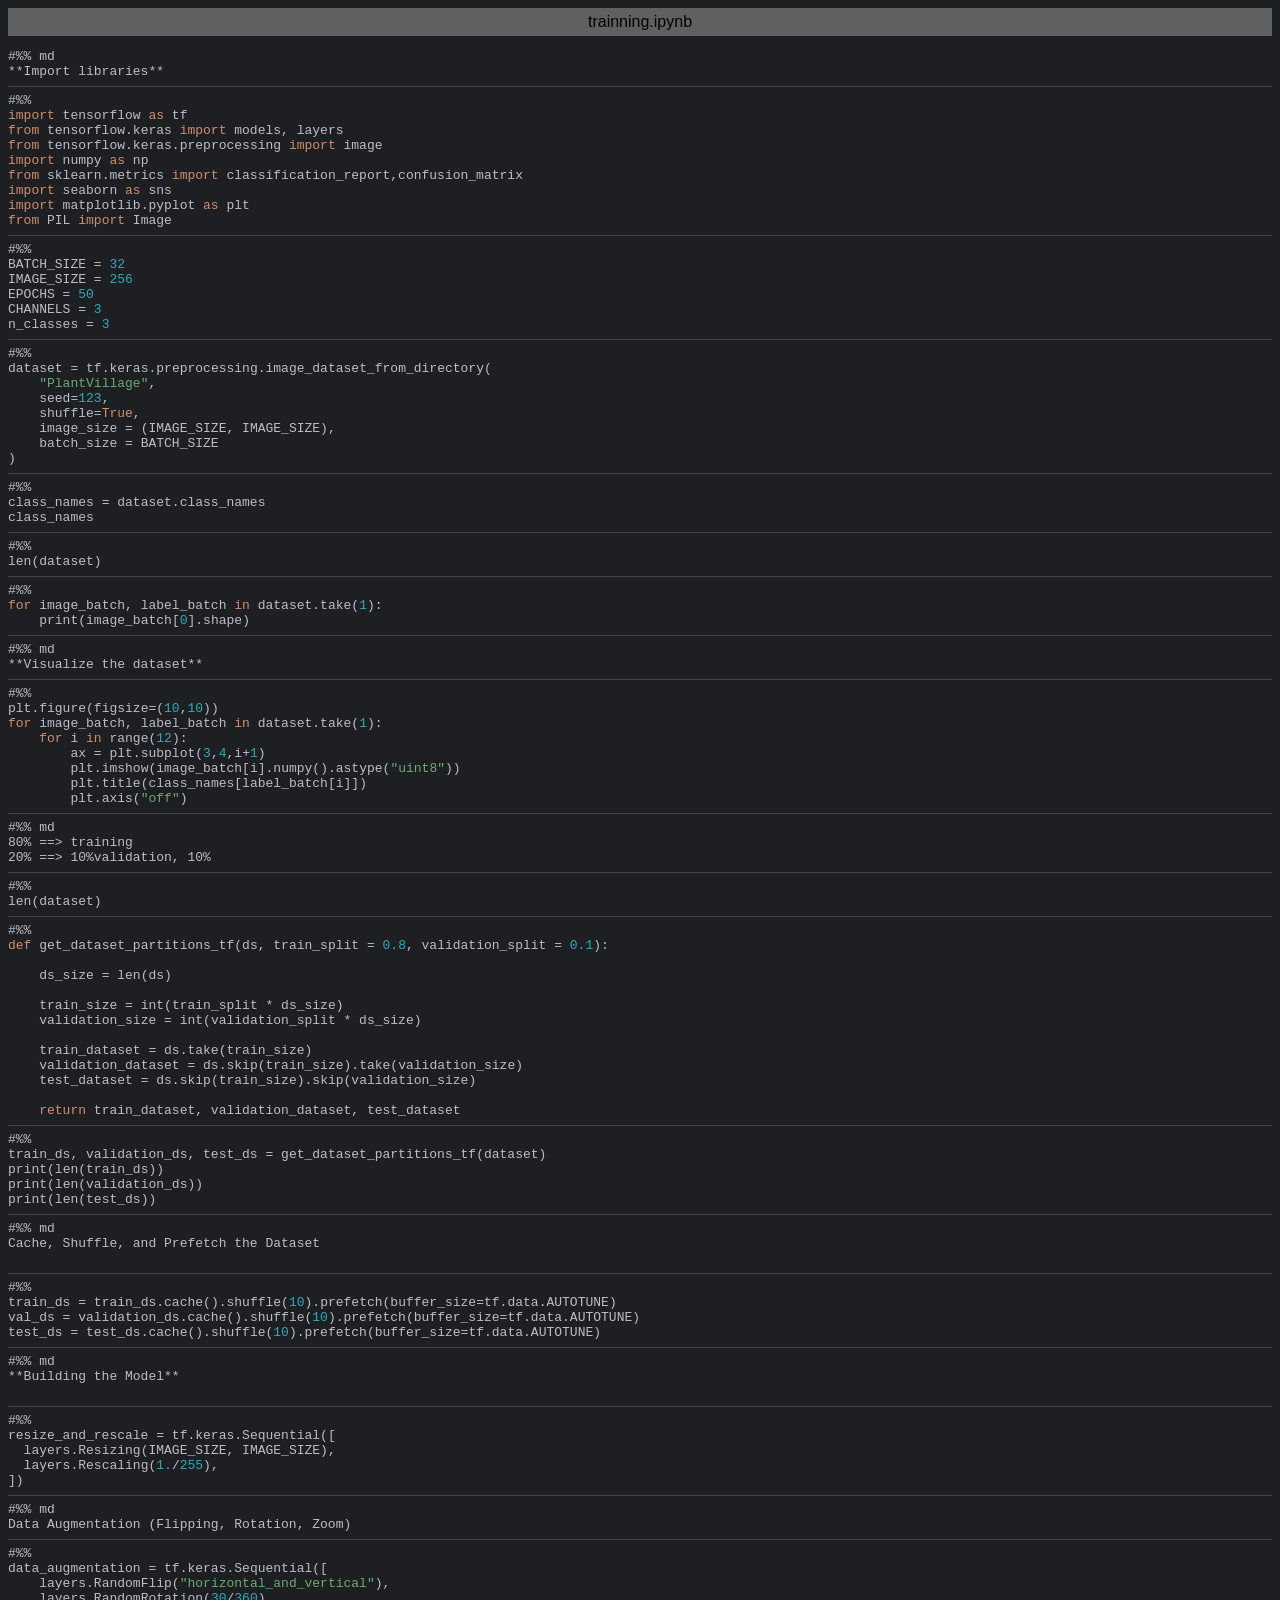
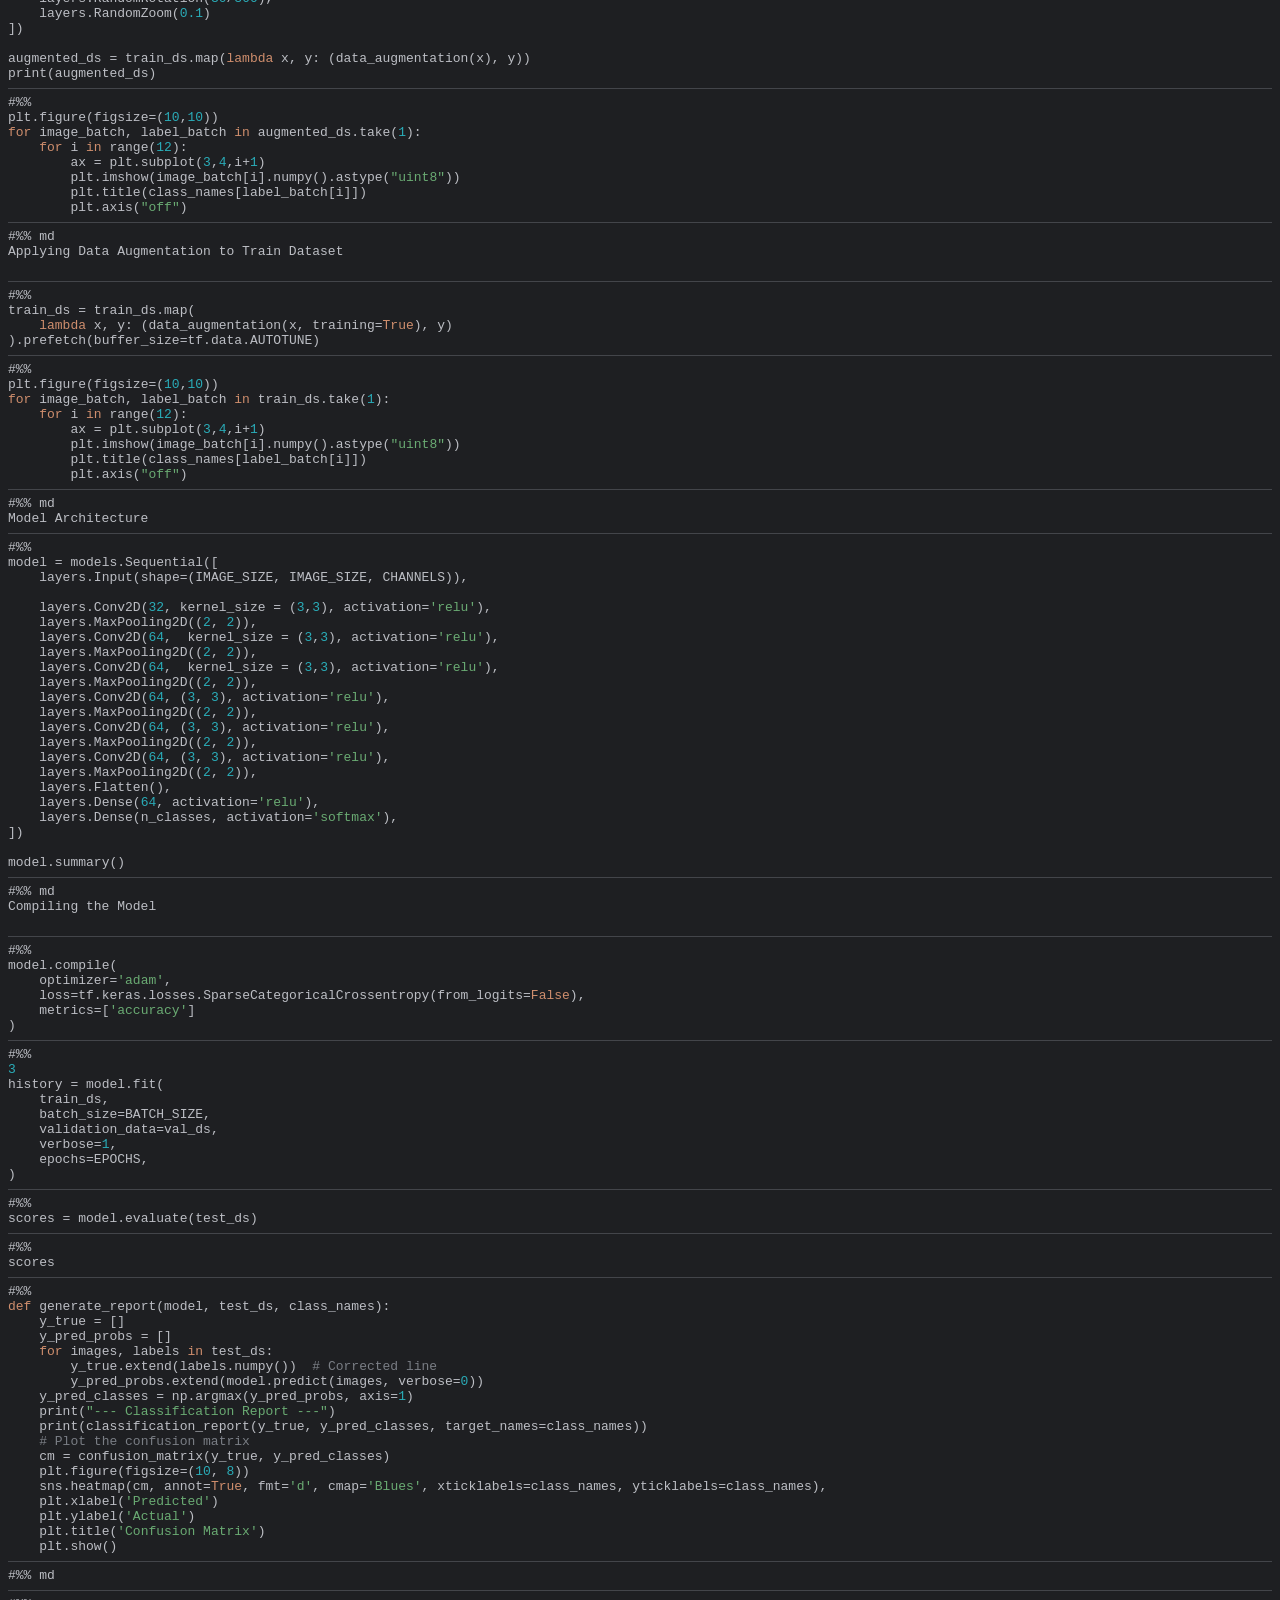
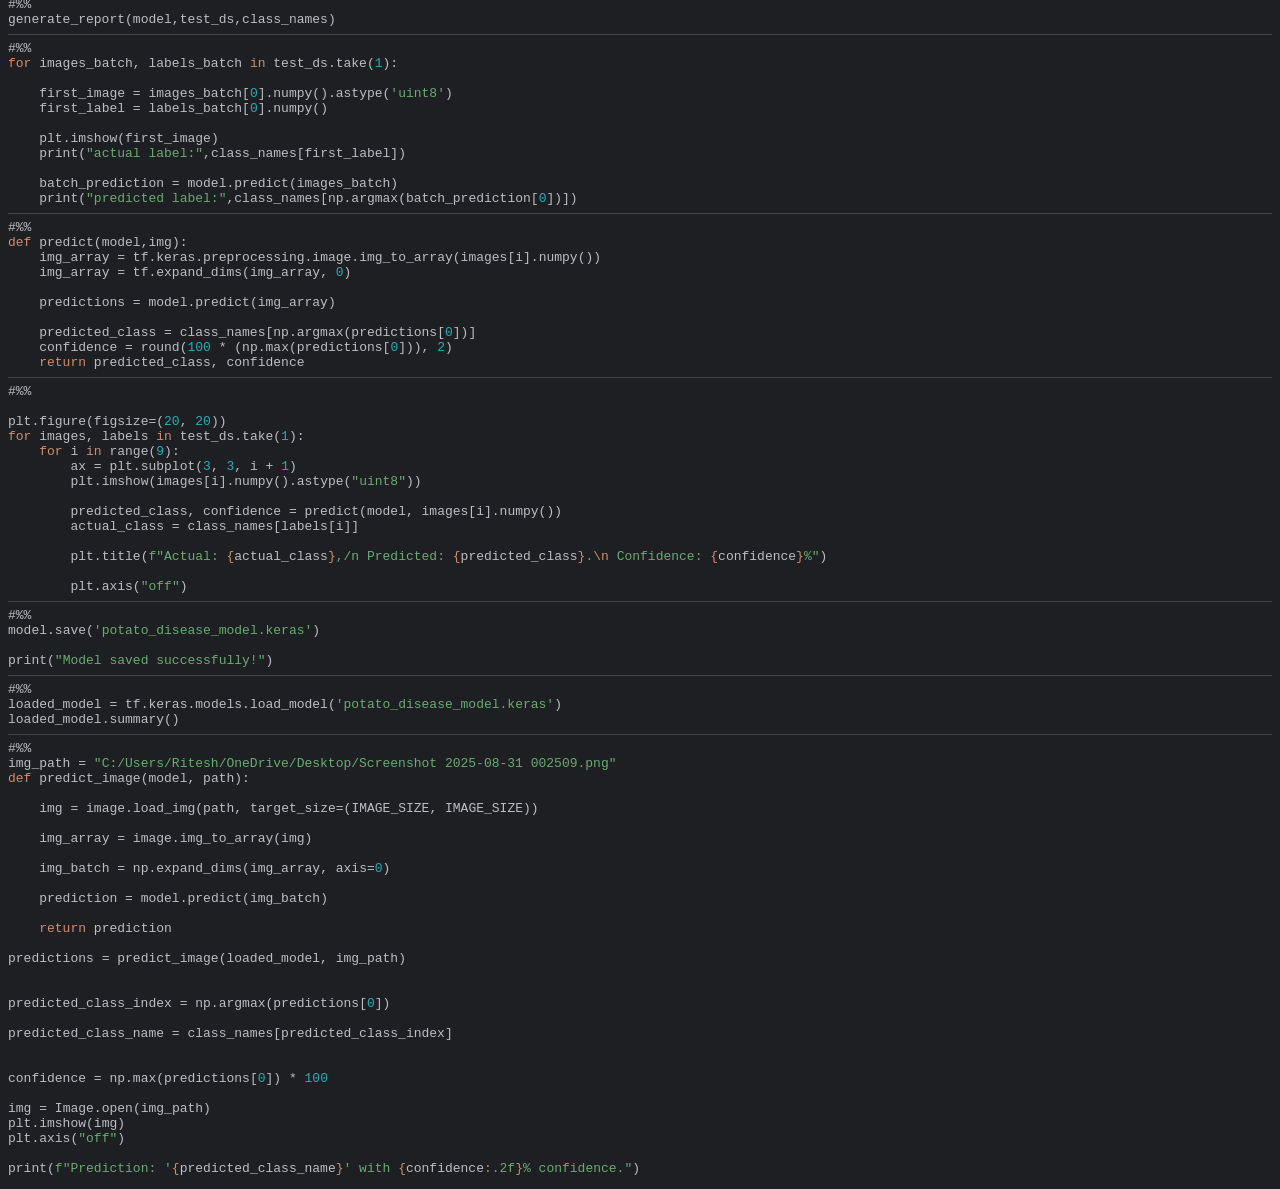
<file: exportToHTML/trainning.ipynb.html>
<html>
<head>
<title>trainning.ipynb</title>
<meta http-equiv="Content-Type" content="text/html; charset=utf-8">
<style type="text/css">
.s0 { color: #bcbec4;}
.s1 { color: #cf8e6d;}
.s2 { color: #bcbec4;}
.s3 { color: #2aacb8;}
.s4 { color: #6aab73;}
.s5 { color: #7a7e85;}
.ls0 { height: 1px; border-width: 0; color: #43454a; background-color:#43454a}
</style>
</head>
<body bgcolor="#1e1f22">
<table CELLSPACING=0 CELLPADDING=5 COLS=1 WIDTH="100%" BGCOLOR="#606060" >
<tr><td><center>
<font face="Arial, Helvetica" color="#000000">
trainning.ipynb</font>
</center></td></tr></table>
<pre><span class="s0">#%% md 
**Import libraries** <hr class="ls0">#%% 
</span><span class="s1">import </span><span class="s0">tensorflow </span><span class="s1">as </span><span class="s0">tf</span>
<span class="s1">from </span><span class="s0">tensorflow</span><span class="s2">.</span><span class="s0">keras </span><span class="s1">import </span><span class="s0">models</span><span class="s2">, </span><span class="s0">layers</span>
<span class="s1">from </span><span class="s0">tensorflow</span><span class="s2">.</span><span class="s0">keras</span><span class="s2">.</span><span class="s0">preprocessing </span><span class="s1">import </span><span class="s0">image</span>
<span class="s1">import </span><span class="s0">numpy </span><span class="s1">as </span><span class="s0">np</span>
<span class="s1">from </span><span class="s0">sklearn</span><span class="s2">.</span><span class="s0">metrics </span><span class="s1">import </span><span class="s0">classification_report</span><span class="s2">,</span><span class="s0">confusion_matrix</span>
<span class="s1">import </span><span class="s0">seaborn </span><span class="s1">as </span><span class="s0">sns</span>
<span class="s1">import </span><span class="s0">matplotlib</span><span class="s2">.</span><span class="s0">pyplot </span><span class="s1">as </span><span class="s0">plt</span>
<span class="s1">from </span><span class="s0">PIL </span><span class="s1">import </span><span class="s0">Image</span>
<hr class="ls0"><span class="s0">#%% 
BATCH_SIZE </span><span class="s2">= </span><span class="s3">32</span>
<span class="s0">IMAGE_SIZE </span><span class="s2">= </span><span class="s3">256</span>
<span class="s0">EPOCHS </span><span class="s2">= </span><span class="s3">50</span>
<span class="s0">CHANNELS </span><span class="s2">= </span><span class="s3">3</span>
<span class="s0">n_classes </span><span class="s2">= </span><span class="s3">3</span>
<hr class="ls0"><span class="s0">#%% 
dataset </span><span class="s2">= </span><span class="s0">tf</span><span class="s2">.</span><span class="s0">keras</span><span class="s2">.</span><span class="s0">preprocessing</span><span class="s2">.</span><span class="s0">image_dataset_from_directory</span><span class="s2">(</span>
    <span class="s4">&quot;PlantVillage&quot;</span><span class="s2">,</span>
    <span class="s0">seed</span><span class="s2">=</span><span class="s3">123</span><span class="s2">,</span>
    <span class="s0">shuffle</span><span class="s2">=</span><span class="s1">True</span><span class="s2">,</span>
    <span class="s0">image_size </span><span class="s2">= (</span><span class="s0">IMAGE_SIZE</span><span class="s2">, </span><span class="s0">IMAGE_SIZE</span><span class="s2">),</span>
    <span class="s0">batch_size </span><span class="s2">= </span><span class="s0">BATCH_SIZE</span>
<span class="s2">)</span><hr class="ls0"><span class="s0">#%% 
class_names </span><span class="s2">= </span><span class="s0">dataset</span><span class="s2">.</span><span class="s0">class_names</span>
<span class="s0">class_names</span><hr class="ls0"><span class="s0">#%% 
len</span><span class="s2">(</span><span class="s0">dataset</span><span class="s2">)</span><hr class="ls0"><span class="s0">#%% 
</span><span class="s1">for </span><span class="s0">image_batch</span><span class="s2">, </span><span class="s0">label_batch </span><span class="s1">in </span><span class="s0">dataset</span><span class="s2">.</span><span class="s0">take</span><span class="s2">(</span><span class="s3">1</span><span class="s2">):</span>
    <span class="s0">print</span><span class="s2">(</span><span class="s0">image_batch</span><span class="s2">[</span><span class="s3">0</span><span class="s2">].</span><span class="s0">shape</span><span class="s2">)</span><hr class="ls0"><span class="s0">#%% md 
**Visualize the dataset** <hr class="ls0">#%% 
plt</span><span class="s2">.</span><span class="s0">figure</span><span class="s2">(</span><span class="s0">figsize</span><span class="s2">=(</span><span class="s3">10</span><span class="s2">,</span><span class="s3">10</span><span class="s2">))</span>
<span class="s1">for </span><span class="s0">image_batch</span><span class="s2">, </span><span class="s0">label_batch </span><span class="s1">in </span><span class="s0">dataset</span><span class="s2">.</span><span class="s0">take</span><span class="s2">(</span><span class="s3">1</span><span class="s2">):</span>
    <span class="s1">for </span><span class="s0">i </span><span class="s1">in </span><span class="s0">range</span><span class="s2">(</span><span class="s3">12</span><span class="s2">):</span>
        <span class="s0">ax </span><span class="s2">= </span><span class="s0">plt</span><span class="s2">.</span><span class="s0">subplot</span><span class="s2">(</span><span class="s3">3</span><span class="s2">,</span><span class="s3">4</span><span class="s2">,</span><span class="s0">i</span><span class="s2">+</span><span class="s3">1</span><span class="s2">)</span>
        <span class="s0">plt</span><span class="s2">.</span><span class="s0">imshow</span><span class="s2">(</span><span class="s0">image_batch</span><span class="s2">[</span><span class="s0">i</span><span class="s2">].</span><span class="s0">numpy</span><span class="s2">().</span><span class="s0">astype</span><span class="s2">(</span><span class="s4">&quot;uint8&quot;</span><span class="s2">))</span>
        <span class="s0">plt</span><span class="s2">.</span><span class="s0">title</span><span class="s2">(</span><span class="s0">class_names</span><span class="s2">[</span><span class="s0">label_batch</span><span class="s2">[</span><span class="s0">i</span><span class="s2">]])</span>
        <span class="s0">plt</span><span class="s2">.</span><span class="s0">axis</span><span class="s2">(</span><span class="s4">&quot;off&quot;</span><span class="s2">)</span><hr class="ls0"><span class="s0">#%% md 
80% ==&gt; training 
20% ==&gt; 10%validation, 10%  <hr class="ls0">#%% 
len</span><span class="s2">(</span><span class="s0">dataset</span><span class="s2">)</span><hr class="ls0"><span class="s0">#%% 
</span><span class="s1">def </span><span class="s0">get_dataset_partitions_tf</span><span class="s2">(</span><span class="s0">ds</span><span class="s2">, </span><span class="s0">train_split </span><span class="s2">= </span><span class="s3">0.8</span><span class="s2">, </span><span class="s0">validation_split </span><span class="s2">= </span><span class="s3">0.1</span><span class="s2">):</span>

    <span class="s0">ds_size </span><span class="s2">= </span><span class="s0">len</span><span class="s2">(</span><span class="s0">ds</span><span class="s2">)</span>

    <span class="s0">train_size </span><span class="s2">= </span><span class="s0">int</span><span class="s2">(</span><span class="s0">train_split </span><span class="s2">* </span><span class="s0">ds_size</span><span class="s2">)</span>
    <span class="s0">validation_size </span><span class="s2">= </span><span class="s0">int</span><span class="s2">(</span><span class="s0">validation_split </span><span class="s2">* </span><span class="s0">ds_size</span><span class="s2">)</span>

    <span class="s0">train_dataset </span><span class="s2">= </span><span class="s0">ds</span><span class="s2">.</span><span class="s0">take</span><span class="s2">(</span><span class="s0">train_size</span><span class="s2">)</span>
    <span class="s0">validation_dataset </span><span class="s2">= </span><span class="s0">ds</span><span class="s2">.</span><span class="s0">skip</span><span class="s2">(</span><span class="s0">train_size</span><span class="s2">).</span><span class="s0">take</span><span class="s2">(</span><span class="s0">validation_size</span><span class="s2">)</span>
    <span class="s0">test_dataset </span><span class="s2">= </span><span class="s0">ds</span><span class="s2">.</span><span class="s0">skip</span><span class="s2">(</span><span class="s0">train_size</span><span class="s2">).</span><span class="s0">skip</span><span class="s2">(</span><span class="s0">validation_size</span><span class="s2">)</span>

    <span class="s1">return </span><span class="s0">train_dataset</span><span class="s2">, </span><span class="s0">validation_dataset</span><span class="s2">, </span><span class="s0">test_dataset</span><hr class="ls0"><span class="s0">#%% 
train_ds</span><span class="s2">, </span><span class="s0">validation_ds</span><span class="s2">, </span><span class="s0">test_ds </span><span class="s2">= </span><span class="s0">get_dataset_partitions_tf</span><span class="s2">(</span><span class="s0">dataset</span><span class="s2">)</span>
<span class="s0">print</span><span class="s2">(</span><span class="s0">len</span><span class="s2">(</span><span class="s0">train_ds</span><span class="s2">))</span>
<span class="s0">print</span><span class="s2">(</span><span class="s0">len</span><span class="s2">(</span><span class="s0">validation_ds</span><span class="s2">))</span>
<span class="s0">print</span><span class="s2">(</span><span class="s0">len</span><span class="s2">(</span><span class="s0">test_ds</span><span class="s2">))</span><hr class="ls0"><span class="s0">#%% md 
Cache, Shuffle, and Prefetch the Dataset 
 <hr class="ls0">#%% 
train_ds </span><span class="s2">= </span><span class="s0">train_ds</span><span class="s2">.</span><span class="s0">cache</span><span class="s2">().</span><span class="s0">shuffle</span><span class="s2">(</span><span class="s3">10</span><span class="s2">).</span><span class="s0">prefetch</span><span class="s2">(</span><span class="s0">buffer_size</span><span class="s2">=</span><span class="s0">tf</span><span class="s2">.</span><span class="s0">data</span><span class="s2">.</span><span class="s0">AUTOTUNE</span><span class="s2">)</span>
<span class="s0">val_ds </span><span class="s2">= </span><span class="s0">validation_ds</span><span class="s2">.</span><span class="s0">cache</span><span class="s2">().</span><span class="s0">shuffle</span><span class="s2">(</span><span class="s3">10</span><span class="s2">).</span><span class="s0">prefetch</span><span class="s2">(</span><span class="s0">buffer_size</span><span class="s2">=</span><span class="s0">tf</span><span class="s2">.</span><span class="s0">data</span><span class="s2">.</span><span class="s0">AUTOTUNE</span><span class="s2">)</span>
<span class="s0">test_ds </span><span class="s2">= </span><span class="s0">test_ds</span><span class="s2">.</span><span class="s0">cache</span><span class="s2">().</span><span class="s0">shuffle</span><span class="s2">(</span><span class="s3">10</span><span class="s2">).</span><span class="s0">prefetch</span><span class="s2">(</span><span class="s0">buffer_size</span><span class="s2">=</span><span class="s0">tf</span><span class="s2">.</span><span class="s0">data</span><span class="s2">.</span><span class="s0">AUTOTUNE</span><span class="s2">)</span><hr class="ls0"><span class="s0">#%% md 
**Building the Model** 
 <hr class="ls0">#%% 
resize_and_rescale </span><span class="s2">= </span><span class="s0">tf</span><span class="s2">.</span><span class="s0">keras</span><span class="s2">.</span><span class="s0">Sequential</span><span class="s2">([</span>
  <span class="s0">layers</span><span class="s2">.</span><span class="s0">Resizing</span><span class="s2">(</span><span class="s0">IMAGE_SIZE</span><span class="s2">, </span><span class="s0">IMAGE_SIZE</span><span class="s2">),</span>
  <span class="s0">layers</span><span class="s2">.</span><span class="s0">Rescaling</span><span class="s2">(</span><span class="s3">1.</span><span class="s2">/</span><span class="s3">255</span><span class="s2">),</span>
<span class="s2">])</span><hr class="ls0"><span class="s0">#%% md 
Data Augmentation (Flipping, Rotation, Zoom) <hr class="ls0">#%% 
data_augmentation </span><span class="s2">= </span><span class="s0">tf</span><span class="s2">.</span><span class="s0">keras</span><span class="s2">.</span><span class="s0">Sequential</span><span class="s2">([</span>
    <span class="s0">layers</span><span class="s2">.</span><span class="s0">RandomFlip</span><span class="s2">(</span><span class="s4">&quot;horizontal_and_vertical&quot;</span><span class="s2">),</span>
    <span class="s0">layers</span><span class="s2">.</span><span class="s0">RandomRotation</span><span class="s2">(</span><span class="s3">30</span><span class="s2">/</span><span class="s3">360</span><span class="s2">),</span>
    <span class="s0">layers</span><span class="s2">.</span><span class="s0">RandomZoom</span><span class="s2">(</span><span class="s3">0.1</span><span class="s2">)</span>
<span class="s2">])</span>

<span class="s0">augmented_ds </span><span class="s2">= </span><span class="s0">train_ds</span><span class="s2">.</span><span class="s0">map</span><span class="s2">(</span><span class="s1">lambda </span><span class="s0">x</span><span class="s2">, </span><span class="s0">y</span><span class="s2">: (</span><span class="s0">data_augmentation</span><span class="s2">(</span><span class="s0">x</span><span class="s2">), </span><span class="s0">y</span><span class="s2">))</span>
<span class="s0">print</span><span class="s2">(</span><span class="s0">augmented_ds</span><span class="s2">)</span><hr class="ls0"><span class="s0">#%% 
plt</span><span class="s2">.</span><span class="s0">figure</span><span class="s2">(</span><span class="s0">figsize</span><span class="s2">=(</span><span class="s3">10</span><span class="s2">,</span><span class="s3">10</span><span class="s2">))</span>
<span class="s1">for </span><span class="s0">image_batch</span><span class="s2">, </span><span class="s0">label_batch </span><span class="s1">in </span><span class="s0">augmented_ds</span><span class="s2">.</span><span class="s0">take</span><span class="s2">(</span><span class="s3">1</span><span class="s2">):</span>
    <span class="s1">for </span><span class="s0">i </span><span class="s1">in </span><span class="s0">range</span><span class="s2">(</span><span class="s3">12</span><span class="s2">):</span>
        <span class="s0">ax </span><span class="s2">= </span><span class="s0">plt</span><span class="s2">.</span><span class="s0">subplot</span><span class="s2">(</span><span class="s3">3</span><span class="s2">,</span><span class="s3">4</span><span class="s2">,</span><span class="s0">i</span><span class="s2">+</span><span class="s3">1</span><span class="s2">)</span>
        <span class="s0">plt</span><span class="s2">.</span><span class="s0">imshow</span><span class="s2">(</span><span class="s0">image_batch</span><span class="s2">[</span><span class="s0">i</span><span class="s2">].</span><span class="s0">numpy</span><span class="s2">().</span><span class="s0">astype</span><span class="s2">(</span><span class="s4">&quot;uint8&quot;</span><span class="s2">))</span>
        <span class="s0">plt</span><span class="s2">.</span><span class="s0">title</span><span class="s2">(</span><span class="s0">class_names</span><span class="s2">[</span><span class="s0">label_batch</span><span class="s2">[</span><span class="s0">i</span><span class="s2">]])</span>
        <span class="s0">plt</span><span class="s2">.</span><span class="s0">axis</span><span class="s2">(</span><span class="s4">&quot;off&quot;</span><span class="s2">)</span><hr class="ls0"><span class="s0">#%% md 
Applying Data Augmentation to Train Dataset 
 <hr class="ls0">#%% 
train_ds </span><span class="s2">= </span><span class="s0">train_ds</span><span class="s2">.</span><span class="s0">map</span><span class="s2">(</span>
    <span class="s1">lambda </span><span class="s0">x</span><span class="s2">, </span><span class="s0">y</span><span class="s2">: (</span><span class="s0">data_augmentation</span><span class="s2">(</span><span class="s0">x</span><span class="s2">, </span><span class="s0">training</span><span class="s2">=</span><span class="s1">True</span><span class="s2">), </span><span class="s0">y</span><span class="s2">)</span>
<span class="s2">).</span><span class="s0">prefetch</span><span class="s2">(</span><span class="s0">buffer_size</span><span class="s2">=</span><span class="s0">tf</span><span class="s2">.</span><span class="s0">data</span><span class="s2">.</span><span class="s0">AUTOTUNE</span><span class="s2">)</span><hr class="ls0"><span class="s0">#%% 
plt</span><span class="s2">.</span><span class="s0">figure</span><span class="s2">(</span><span class="s0">figsize</span><span class="s2">=(</span><span class="s3">10</span><span class="s2">,</span><span class="s3">10</span><span class="s2">))</span>
<span class="s1">for </span><span class="s0">image_batch</span><span class="s2">, </span><span class="s0">label_batch </span><span class="s1">in </span><span class="s0">train_ds</span><span class="s2">.</span><span class="s0">take</span><span class="s2">(</span><span class="s3">1</span><span class="s2">):</span>
    <span class="s1">for </span><span class="s0">i </span><span class="s1">in </span><span class="s0">range</span><span class="s2">(</span><span class="s3">12</span><span class="s2">):</span>
        <span class="s0">ax </span><span class="s2">= </span><span class="s0">plt</span><span class="s2">.</span><span class="s0">subplot</span><span class="s2">(</span><span class="s3">3</span><span class="s2">,</span><span class="s3">4</span><span class="s2">,</span><span class="s0">i</span><span class="s2">+</span><span class="s3">1</span><span class="s2">)</span>
        <span class="s0">plt</span><span class="s2">.</span><span class="s0">imshow</span><span class="s2">(</span><span class="s0">image_batch</span><span class="s2">[</span><span class="s0">i</span><span class="s2">].</span><span class="s0">numpy</span><span class="s2">().</span><span class="s0">astype</span><span class="s2">(</span><span class="s4">&quot;uint8&quot;</span><span class="s2">))</span>
        <span class="s0">plt</span><span class="s2">.</span><span class="s0">title</span><span class="s2">(</span><span class="s0">class_names</span><span class="s2">[</span><span class="s0">label_batch</span><span class="s2">[</span><span class="s0">i</span><span class="s2">]])</span>
        <span class="s0">plt</span><span class="s2">.</span><span class="s0">axis</span><span class="s2">(</span><span class="s4">&quot;off&quot;</span><span class="s2">)</span><hr class="ls0"><span class="s0">#%% md 
Model Architecture <hr class="ls0">#%% 
model </span><span class="s2">= </span><span class="s0">models</span><span class="s2">.</span><span class="s0">Sequential</span><span class="s2">([</span>
    <span class="s0">layers</span><span class="s2">.</span><span class="s0">Input</span><span class="s2">(</span><span class="s0">shape</span><span class="s2">=(</span><span class="s0">IMAGE_SIZE</span><span class="s2">, </span><span class="s0">IMAGE_SIZE</span><span class="s2">, </span><span class="s0">CHANNELS</span><span class="s2">)),</span>

    <span class="s0">layers</span><span class="s2">.</span><span class="s0">Conv2D</span><span class="s2">(</span><span class="s3">32</span><span class="s2">, </span><span class="s0">kernel_size </span><span class="s2">= (</span><span class="s3">3</span><span class="s2">,</span><span class="s3">3</span><span class="s2">), </span><span class="s0">activation</span><span class="s2">=</span><span class="s4">'relu'</span><span class="s2">),</span>
    <span class="s0">layers</span><span class="s2">.</span><span class="s0">MaxPooling2D</span><span class="s2">((</span><span class="s3">2</span><span class="s2">, </span><span class="s3">2</span><span class="s2">)),</span>
    <span class="s0">layers</span><span class="s2">.</span><span class="s0">Conv2D</span><span class="s2">(</span><span class="s3">64</span><span class="s2">,  </span><span class="s0">kernel_size </span><span class="s2">= (</span><span class="s3">3</span><span class="s2">,</span><span class="s3">3</span><span class="s2">), </span><span class="s0">activation</span><span class="s2">=</span><span class="s4">'relu'</span><span class="s2">),</span>
    <span class="s0">layers</span><span class="s2">.</span><span class="s0">MaxPooling2D</span><span class="s2">((</span><span class="s3">2</span><span class="s2">, </span><span class="s3">2</span><span class="s2">)),</span>
    <span class="s0">layers</span><span class="s2">.</span><span class="s0">Conv2D</span><span class="s2">(</span><span class="s3">64</span><span class="s2">,  </span><span class="s0">kernel_size </span><span class="s2">= (</span><span class="s3">3</span><span class="s2">,</span><span class="s3">3</span><span class="s2">), </span><span class="s0">activation</span><span class="s2">=</span><span class="s4">'relu'</span><span class="s2">),</span>
    <span class="s0">layers</span><span class="s2">.</span><span class="s0">MaxPooling2D</span><span class="s2">((</span><span class="s3">2</span><span class="s2">, </span><span class="s3">2</span><span class="s2">)),</span>
    <span class="s0">layers</span><span class="s2">.</span><span class="s0">Conv2D</span><span class="s2">(</span><span class="s3">64</span><span class="s2">, (</span><span class="s3">3</span><span class="s2">, </span><span class="s3">3</span><span class="s2">), </span><span class="s0">activation</span><span class="s2">=</span><span class="s4">'relu'</span><span class="s2">),</span>
    <span class="s0">layers</span><span class="s2">.</span><span class="s0">MaxPooling2D</span><span class="s2">((</span><span class="s3">2</span><span class="s2">, </span><span class="s3">2</span><span class="s2">)),</span>
    <span class="s0">layers</span><span class="s2">.</span><span class="s0">Conv2D</span><span class="s2">(</span><span class="s3">64</span><span class="s2">, (</span><span class="s3">3</span><span class="s2">, </span><span class="s3">3</span><span class="s2">), </span><span class="s0">activation</span><span class="s2">=</span><span class="s4">'relu'</span><span class="s2">),</span>
    <span class="s0">layers</span><span class="s2">.</span><span class="s0">MaxPooling2D</span><span class="s2">((</span><span class="s3">2</span><span class="s2">, </span><span class="s3">2</span><span class="s2">)),</span>
    <span class="s0">layers</span><span class="s2">.</span><span class="s0">Conv2D</span><span class="s2">(</span><span class="s3">64</span><span class="s2">, (</span><span class="s3">3</span><span class="s2">, </span><span class="s3">3</span><span class="s2">), </span><span class="s0">activation</span><span class="s2">=</span><span class="s4">'relu'</span><span class="s2">),</span>
    <span class="s0">layers</span><span class="s2">.</span><span class="s0">MaxPooling2D</span><span class="s2">((</span><span class="s3">2</span><span class="s2">, </span><span class="s3">2</span><span class="s2">)),</span>
    <span class="s0">layers</span><span class="s2">.</span><span class="s0">Flatten</span><span class="s2">(),</span>
    <span class="s0">layers</span><span class="s2">.</span><span class="s0">Dense</span><span class="s2">(</span><span class="s3">64</span><span class="s2">, </span><span class="s0">activation</span><span class="s2">=</span><span class="s4">'relu'</span><span class="s2">),</span>
    <span class="s0">layers</span><span class="s2">.</span><span class="s0">Dense</span><span class="s2">(</span><span class="s0">n_classes</span><span class="s2">, </span><span class="s0">activation</span><span class="s2">=</span><span class="s4">'softmax'</span><span class="s2">),</span>
<span class="s2">])</span>

<span class="s0">model</span><span class="s2">.</span><span class="s0">summary</span><span class="s2">()</span>
<hr class="ls0"><span class="s0">#%% md 
Compiling the Model 
 <hr class="ls0">#%% 
model</span><span class="s2">.</span><span class="s0">compile</span><span class="s2">(</span>
    <span class="s0">optimizer</span><span class="s2">=</span><span class="s4">'adam'</span><span class="s2">,</span>
    <span class="s0">loss</span><span class="s2">=</span><span class="s0">tf</span><span class="s2">.</span><span class="s0">keras</span><span class="s2">.</span><span class="s0">losses</span><span class="s2">.</span><span class="s0">SparseCategoricalCrossentropy</span><span class="s2">(</span><span class="s0">from_logits</span><span class="s2">=</span><span class="s1">False</span><span class="s2">),</span>
    <span class="s0">metrics</span><span class="s2">=[</span><span class="s4">'accuracy'</span><span class="s2">]</span>
<span class="s2">)</span><hr class="ls0"><span class="s0">#%% 
</span><span class="s3">3</span>
<span class="s0">history </span><span class="s2">= </span><span class="s0">model</span><span class="s2">.</span><span class="s0">fit</span><span class="s2">(</span>
    <span class="s0">train_ds</span><span class="s2">,</span>
    <span class="s0">batch_size</span><span class="s2">=</span><span class="s0">BATCH_SIZE</span><span class="s2">,</span>
    <span class="s0">validation_data</span><span class="s2">=</span><span class="s0">val_ds</span><span class="s2">,</span>
    <span class="s0">verbose</span><span class="s2">=</span><span class="s3">1</span><span class="s2">,</span>
    <span class="s0">epochs</span><span class="s2">=</span><span class="s0">EPOCHS</span><span class="s2">,</span>
<span class="s2">)</span><hr class="ls0"><span class="s0">#%% 
scores </span><span class="s2">= </span><span class="s0">model</span><span class="s2">.</span><span class="s0">evaluate</span><span class="s2">(</span><span class="s0">test_ds</span><span class="s2">)</span>
<hr class="ls0"><span class="s0">#%% 
scores</span><hr class="ls0"><span class="s0">#%% 
</span><span class="s1">def </span><span class="s0">generate_report</span><span class="s2">(</span><span class="s0">model</span><span class="s2">, </span><span class="s0">test_ds</span><span class="s2">, </span><span class="s0">class_names</span><span class="s2">):</span>
    <span class="s0">y_true </span><span class="s2">= []</span>
    <span class="s0">y_pred_probs </span><span class="s2">= []</span>
    <span class="s1">for </span><span class="s0">images</span><span class="s2">, </span><span class="s0">labels </span><span class="s1">in </span><span class="s0">test_ds</span><span class="s2">:</span>
        <span class="s0">y_true</span><span class="s2">.</span><span class="s0">extend</span><span class="s2">(</span><span class="s0">labels</span><span class="s2">.</span><span class="s0">numpy</span><span class="s2">())  </span><span class="s5"># Corrected line</span>
        <span class="s0">y_pred_probs</span><span class="s2">.</span><span class="s0">extend</span><span class="s2">(</span><span class="s0">model</span><span class="s2">.</span><span class="s0">predict</span><span class="s2">(</span><span class="s0">images</span><span class="s2">, </span><span class="s0">verbose</span><span class="s2">=</span><span class="s3">0</span><span class="s2">))</span>
    <span class="s0">y_pred_classes </span><span class="s2">= </span><span class="s0">np</span><span class="s2">.</span><span class="s0">argmax</span><span class="s2">(</span><span class="s0">y_pred_probs</span><span class="s2">, </span><span class="s0">axis</span><span class="s2">=</span><span class="s3">1</span><span class="s2">)</span>
    <span class="s0">print</span><span class="s2">(</span><span class="s4">&quot;--- Classification Report ---&quot;</span><span class="s2">)</span>
    <span class="s0">print</span><span class="s2">(</span><span class="s0">classification_report</span><span class="s2">(</span><span class="s0">y_true</span><span class="s2">, </span><span class="s0">y_pred_classes</span><span class="s2">, </span><span class="s0">target_names</span><span class="s2">=</span><span class="s0">class_names</span><span class="s2">))</span>
    <span class="s5"># Plot the confusion matrix</span>
    <span class="s0">cm </span><span class="s2">= </span><span class="s0">confusion_matrix</span><span class="s2">(</span><span class="s0">y_true</span><span class="s2">, </span><span class="s0">y_pred_classes</span><span class="s2">)</span>
    <span class="s0">plt</span><span class="s2">.</span><span class="s0">figure</span><span class="s2">(</span><span class="s0">figsize</span><span class="s2">=(</span><span class="s3">10</span><span class="s2">, </span><span class="s3">8</span><span class="s2">))</span>
    <span class="s0">sns</span><span class="s2">.</span><span class="s0">heatmap</span><span class="s2">(</span><span class="s0">cm</span><span class="s2">, </span><span class="s0">annot</span><span class="s2">=</span><span class="s1">True</span><span class="s2">, </span><span class="s0">fmt</span><span class="s2">=</span><span class="s4">'d'</span><span class="s2">, </span><span class="s0">cmap</span><span class="s2">=</span><span class="s4">'Blues'</span><span class="s2">, </span><span class="s0">xticklabels</span><span class="s2">=</span><span class="s0">class_names</span><span class="s2">, </span><span class="s0">yticklabels</span><span class="s2">=</span><span class="s0">class_names</span><span class="s2">),</span>
    <span class="s0">plt</span><span class="s2">.</span><span class="s0">xlabel</span><span class="s2">(</span><span class="s4">'Predicted'</span><span class="s2">)</span>
    <span class="s0">plt</span><span class="s2">.</span><span class="s0">ylabel</span><span class="s2">(</span><span class="s4">'Actual'</span><span class="s2">)</span>
    <span class="s0">plt</span><span class="s2">.</span><span class="s0">title</span><span class="s2">(</span><span class="s4">'Confusion Matrix'</span><span class="s2">)</span>
    <span class="s0">plt</span><span class="s2">.</span><span class="s0">show</span><span class="s2">()</span><hr class="ls0"><span class="s0">#%% md 
</span><hr class="ls0"><span class="s0">#%% 
generate_report</span><span class="s2">(</span><span class="s0">model</span><span class="s2">,</span><span class="s0">test_ds</span><span class="s2">,</span><span class="s0">class_names</span><span class="s2">)</span><hr class="ls0"><span class="s0">#%% 
</span><span class="s1">for </span><span class="s0">images_batch</span><span class="s2">, </span><span class="s0">labels_batch </span><span class="s1">in </span><span class="s0">test_ds</span><span class="s2">.</span><span class="s0">take</span><span class="s2">(</span><span class="s3">1</span><span class="s2">):</span>

    <span class="s0">first_image </span><span class="s2">= </span><span class="s0">images_batch</span><span class="s2">[</span><span class="s3">0</span><span class="s2">].</span><span class="s0">numpy</span><span class="s2">().</span><span class="s0">astype</span><span class="s2">(</span><span class="s4">'uint8'</span><span class="s2">)</span>
    <span class="s0">first_label </span><span class="s2">= </span><span class="s0">labels_batch</span><span class="s2">[</span><span class="s3">0</span><span class="s2">].</span><span class="s0">numpy</span><span class="s2">()</span>

    <span class="s0">plt</span><span class="s2">.</span><span class="s0">imshow</span><span class="s2">(</span><span class="s0">first_image</span><span class="s2">)</span>
    <span class="s0">print</span><span class="s2">(</span><span class="s4">&quot;actual label:&quot;</span><span class="s2">,</span><span class="s0">class_names</span><span class="s2">[</span><span class="s0">first_label</span><span class="s2">])</span>

    <span class="s0">batch_prediction </span><span class="s2">= </span><span class="s0">model</span><span class="s2">.</span><span class="s0">predict</span><span class="s2">(</span><span class="s0">images_batch</span><span class="s2">)</span>
    <span class="s0">print</span><span class="s2">(</span><span class="s4">&quot;predicted label:&quot;</span><span class="s2">,</span><span class="s0">class_names</span><span class="s2">[</span><span class="s0">np</span><span class="s2">.</span><span class="s0">argmax</span><span class="s2">(</span><span class="s0">batch_prediction</span><span class="s2">[</span><span class="s3">0</span><span class="s2">])])</span><hr class="ls0"><span class="s0">#%% 
</span><span class="s1">def </span><span class="s0">predict</span><span class="s2">(</span><span class="s0">model</span><span class="s2">,</span><span class="s0">img</span><span class="s2">):</span>
    <span class="s0">img_array </span><span class="s2">= </span><span class="s0">tf</span><span class="s2">.</span><span class="s0">keras</span><span class="s2">.</span><span class="s0">preprocessing</span><span class="s2">.</span><span class="s0">image</span><span class="s2">.</span><span class="s0">img_to_array</span><span class="s2">(</span><span class="s0">images</span><span class="s2">[</span><span class="s0">i</span><span class="s2">].</span><span class="s0">numpy</span><span class="s2">())</span>
    <span class="s0">img_array </span><span class="s2">= </span><span class="s0">tf</span><span class="s2">.</span><span class="s0">expand_dims</span><span class="s2">(</span><span class="s0">img_array</span><span class="s2">, </span><span class="s3">0</span><span class="s2">)</span>

    <span class="s0">predictions </span><span class="s2">= </span><span class="s0">model</span><span class="s2">.</span><span class="s0">predict</span><span class="s2">(</span><span class="s0">img_array</span><span class="s2">)</span>

    <span class="s0">predicted_class </span><span class="s2">= </span><span class="s0">class_names</span><span class="s2">[</span><span class="s0">np</span><span class="s2">.</span><span class="s0">argmax</span><span class="s2">(</span><span class="s0">predictions</span><span class="s2">[</span><span class="s3">0</span><span class="s2">])]</span>
    <span class="s0">confidence </span><span class="s2">= </span><span class="s0">round</span><span class="s2">(</span><span class="s3">100 </span><span class="s2">* (</span><span class="s0">np</span><span class="s2">.</span><span class="s0">max</span><span class="s2">(</span><span class="s0">predictions</span><span class="s2">[</span><span class="s3">0</span><span class="s2">])), </span><span class="s3">2</span><span class="s2">)</span>
    <span class="s1">return </span><span class="s0">predicted_class</span><span class="s2">, </span><span class="s0">confidence</span><hr class="ls0"><span class="s0">#%% 
</span>
<span class="s0">plt</span><span class="s2">.</span><span class="s0">figure</span><span class="s2">(</span><span class="s0">figsize</span><span class="s2">=(</span><span class="s3">20</span><span class="s2">, </span><span class="s3">20</span><span class="s2">))</span>
<span class="s1">for </span><span class="s0">images</span><span class="s2">, </span><span class="s0">labels </span><span class="s1">in </span><span class="s0">test_ds</span><span class="s2">.</span><span class="s0">take</span><span class="s2">(</span><span class="s3">1</span><span class="s2">):</span>
    <span class="s1">for </span><span class="s0">i </span><span class="s1">in </span><span class="s0">range</span><span class="s2">(</span><span class="s3">9</span><span class="s2">):</span>
        <span class="s0">ax </span><span class="s2">= </span><span class="s0">plt</span><span class="s2">.</span><span class="s0">subplot</span><span class="s2">(</span><span class="s3">3</span><span class="s2">, </span><span class="s3">3</span><span class="s2">, </span><span class="s0">i </span><span class="s2">+ </span><span class="s3">1</span><span class="s2">)</span>
        <span class="s0">plt</span><span class="s2">.</span><span class="s0">imshow</span><span class="s2">(</span><span class="s0">images</span><span class="s2">[</span><span class="s0">i</span><span class="s2">].</span><span class="s0">numpy</span><span class="s2">().</span><span class="s0">astype</span><span class="s2">(</span><span class="s4">&quot;uint8&quot;</span><span class="s2">))</span>

        <span class="s0">predicted_class</span><span class="s2">, </span><span class="s0">confidence </span><span class="s2">= </span><span class="s0">predict</span><span class="s2">(</span><span class="s0">model</span><span class="s2">, </span><span class="s0">images</span><span class="s2">[</span><span class="s0">i</span><span class="s2">].</span><span class="s0">numpy</span><span class="s2">())</span>
        <span class="s0">actual_class </span><span class="s2">= </span><span class="s0">class_names</span><span class="s2">[</span><span class="s0">labels</span><span class="s2">[</span><span class="s0">i</span><span class="s2">]]</span>

        <span class="s0">plt</span><span class="s2">.</span><span class="s0">title</span><span class="s2">(</span><span class="s4">f&quot;Actual: </span><span class="s1">{</span><span class="s0">actual_class</span><span class="s1">}</span><span class="s4">,/n Predicted: </span><span class="s1">{</span><span class="s0">predicted_class</span><span class="s1">}</span><span class="s4">.</span><span class="s1">\n </span><span class="s4">Confidence: </span><span class="s1">{</span><span class="s0">confidence</span><span class="s1">}</span><span class="s4">%&quot;</span><span class="s2">)</span>

        <span class="s0">plt</span><span class="s2">.</span><span class="s0">axis</span><span class="s2">(</span><span class="s4">&quot;off&quot;</span><span class="s2">)</span><hr class="ls0"><span class="s0">#%% 
model</span><span class="s2">.</span><span class="s0">save</span><span class="s2">(</span><span class="s4">'potato_disease_model.keras'</span><span class="s2">)</span>

<span class="s0">print</span><span class="s2">(</span><span class="s4">&quot;Model saved successfully!&quot;</span><span class="s2">)</span><hr class="ls0"><span class="s0">#%% 
loaded_model </span><span class="s2">= </span><span class="s0">tf</span><span class="s2">.</span><span class="s0">keras</span><span class="s2">.</span><span class="s0">models</span><span class="s2">.</span><span class="s0">load_model</span><span class="s2">(</span><span class="s4">'potato_disease_model.keras'</span><span class="s2">)</span>
<span class="s0">loaded_model</span><span class="s2">.</span><span class="s0">summary</span><span class="s2">()</span>
<hr class="ls0"><span class="s0">#%% 
img_path </span><span class="s2">= </span><span class="s4">&quot;C:/Users/Ritesh/OneDrive/Desktop/Screenshot 2025-08-31 002509.png&quot;</span>
<span class="s1">def </span><span class="s0">predict_image</span><span class="s2">(</span><span class="s0">model</span><span class="s2">, </span><span class="s0">path</span><span class="s2">):</span>

    <span class="s0">img </span><span class="s2">= </span><span class="s0">image</span><span class="s2">.</span><span class="s0">load_img</span><span class="s2">(</span><span class="s0">path</span><span class="s2">, </span><span class="s0">target_size</span><span class="s2">=(</span><span class="s0">IMAGE_SIZE</span><span class="s2">, </span><span class="s0">IMAGE_SIZE</span><span class="s2">))</span>

    <span class="s0">img_array </span><span class="s2">= </span><span class="s0">image</span><span class="s2">.</span><span class="s0">img_to_array</span><span class="s2">(</span><span class="s0">img</span><span class="s2">)</span>

    <span class="s0">img_batch </span><span class="s2">= </span><span class="s0">np</span><span class="s2">.</span><span class="s0">expand_dims</span><span class="s2">(</span><span class="s0">img_array</span><span class="s2">, </span><span class="s0">axis</span><span class="s2">=</span><span class="s3">0</span><span class="s2">)</span>

    <span class="s0">prediction </span><span class="s2">= </span><span class="s0">model</span><span class="s2">.</span><span class="s0">predict</span><span class="s2">(</span><span class="s0">img_batch</span><span class="s2">)</span>

    <span class="s1">return </span><span class="s0">prediction</span>

<span class="s0">predictions </span><span class="s2">= </span><span class="s0">predict_image</span><span class="s2">(</span><span class="s0">loaded_model</span><span class="s2">, </span><span class="s0">img_path</span><span class="s2">)</span>


<span class="s0">predicted_class_index </span><span class="s2">= </span><span class="s0">np</span><span class="s2">.</span><span class="s0">argmax</span><span class="s2">(</span><span class="s0">predictions</span><span class="s2">[</span><span class="s3">0</span><span class="s2">])</span>

<span class="s0">predicted_class_name </span><span class="s2">= </span><span class="s0">class_names</span><span class="s2">[</span><span class="s0">predicted_class_index</span><span class="s2">]</span>


<span class="s0">confidence </span><span class="s2">= </span><span class="s0">np</span><span class="s2">.</span><span class="s0">max</span><span class="s2">(</span><span class="s0">predictions</span><span class="s2">[</span><span class="s3">0</span><span class="s2">]) * </span><span class="s3">100</span>

<span class="s0">img </span><span class="s2">= </span><span class="s0">Image</span><span class="s2">.</span><span class="s0">open</span><span class="s2">(</span><span class="s0">img_path</span><span class="s2">)</span>
<span class="s0">plt</span><span class="s2">.</span><span class="s0">imshow</span><span class="s2">(</span><span class="s0">img</span><span class="s2">)</span>
<span class="s0">plt</span><span class="s2">.</span><span class="s0">axis</span><span class="s2">(</span><span class="s4">&quot;off&quot;</span><span class="s2">)</span>

<span class="s0">print</span><span class="s2">(</span><span class="s4">f&quot;Prediction: '</span><span class="s1">{</span><span class="s0">predicted_class_name</span><span class="s1">}</span><span class="s4">' with </span><span class="s1">{</span><span class="s0">confidence</span><span class="s1">:</span><span class="s4">.2f</span><span class="s1">}</span><span class="s4">% confidence.&quot;</span><span class="s2">)</span></pre>
</body>
</html>
</file>
